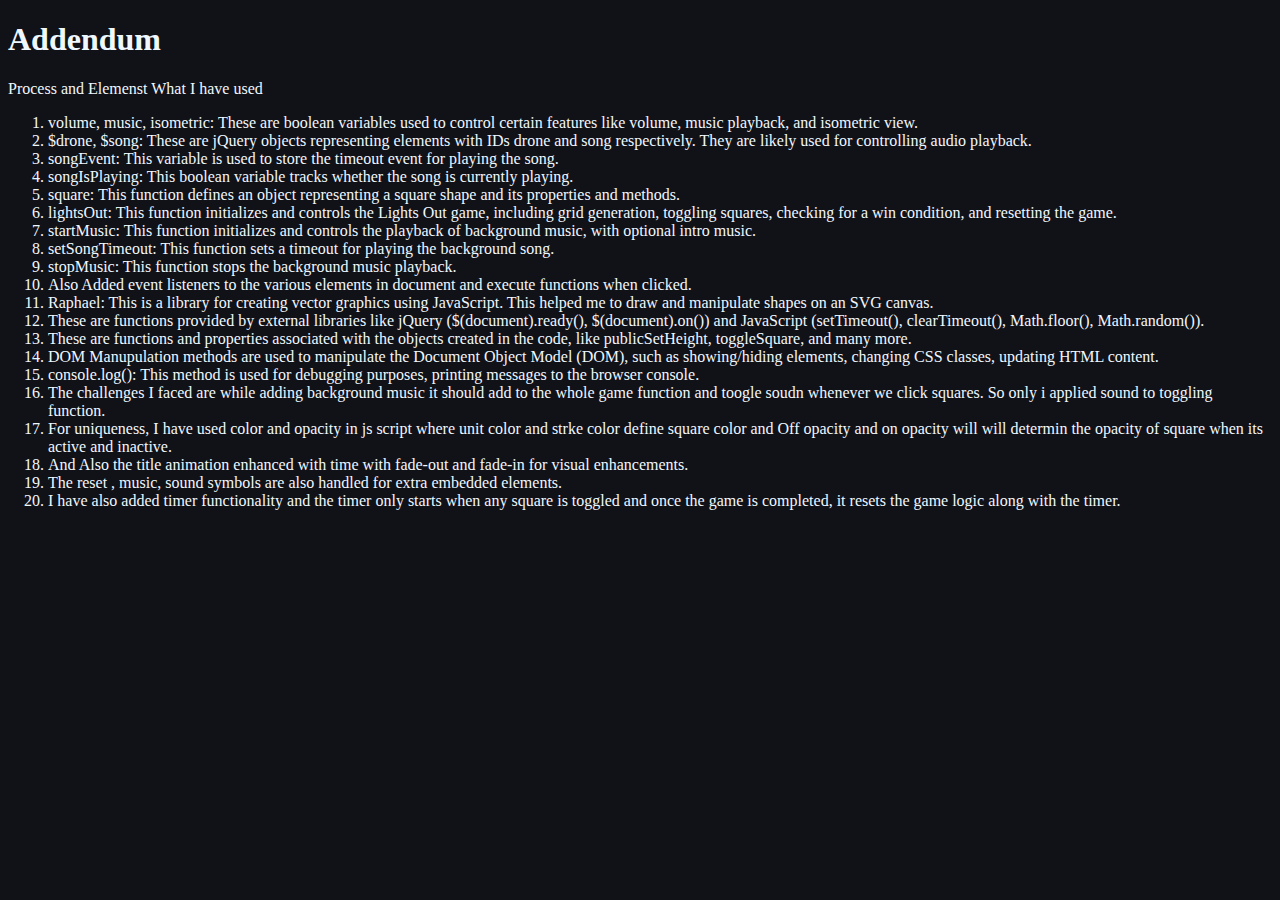
<file: final/addendum.html>
<!DOCTYPE html>
<html>
<head>
    <title>Addendum Page</title>
    <!-- Include necessary CSS and JavaScript files -->
    <script src="raphael-min.js"></script>
    <script src="https://code.jquery.com/jquery-1.11.1.min.js"></script>
    <link href='http://fonts.googleapis.com/css?family=Source+Code+Pro:200,400,900' rel='stylesheet' type='text/css'>
    <link rel="stylesheet" href="http://maxcdn.bootstrapcdn.com/font-awesome/4.3.0/css/font-awesome.min.css">
    <link href="styles.css" rel="stylesheet" type="text/css">
</head>
<body>
    <!-- Content specific to the addendum page -->
    <h1>Addendum</h1>
    <p>Process and Elemenst What I have used</p>
    <ol>
        <li>
            volume, music, isometric: These are boolean variables used to control certain features like volume, music playback, and isometric view.
        </li>
        <li>
            $drone, $song: These are jQuery objects representing elements with IDs drone and song respectively. They are likely used for controlling audio playback.
        </li>
        <li>
            songEvent: This variable is used to store the timeout event for playing the song.
        </li>
        <li>
            songIsPlaying: This boolean variable tracks whether the song is currently playing.
        </li>
        <li>
            square: This function defines an object representing a square shape and its properties and methods.
        </li>
        <li>
            lightsOut: This function initializes and controls the Lights Out game, including grid generation, toggling squares, checking for a win condition, and resetting the game.
        </li>
        <li>
            startMusic: This function initializes and controls the playback of background music, with optional intro music.
        </li>
        <li>
            setSongTimeout: This function sets a timeout for playing the background song.

        </li>
        <li>
            stopMusic: This function stops the background music playback.
        </li>
        <li>
            Also Added event listeners to the various elements in document and execute functions when clicked. 
        </li>
        <li>
            Raphael: This is a library for creating vector graphics using JavaScript. This helped me to draw and manipulate shapes on an SVG canvas.
        </li>
        <li>
            These are functions provided by external libraries like jQuery ($(document).ready(), $(document).on()) and JavaScript (setTimeout(), clearTimeout(), Math.floor(), Math.random()).
        </li>
        <li>
            These are functions and properties associated with the objects created in the code, like publicSetHeight, toggleSquare, and many more.
        </li>
        <li>
            DOM Manupulation methods are used to manipulate the Document Object Model (DOM), such as showing/hiding elements, changing CSS classes, updating HTML content.
        </li>
        <li>
            console.log(): This method is used for debugging purposes, printing messages to the browser console.
        </li>
        <li>
            The challenges I faced are while adding background music it should add to the whole game function and toogle soudn whenever we click squares. So only i applied sound to toggling function.
        </li>
        <li>
            For uniqueness, I have used color and opacity in js script where unit color and strke color define square color and Off opacity and on opacity will 
            will determin the opacity of square when its active and inactive.
        </li>
        <li>
            And Also the title animation enhanced with time with fade-out and fade-in for visual enhancements.
        </li>
        <li>
            The reset , music, sound symbols are also handled for extra embedded elements.
        </li>
        <li>
            I have also added timer functionality and the timer only starts when any square is toggled and once the game is completed, it resets the game logic along with the timer.
        </li>
    </ol>
</body>
</html>
</file>
<file: final/styles.css>
body{
	background-color: #111118;
	color: aliceblue;
	
}

.addendum {
    color: aliceblue;
	font-size: larger;
	text-align: center; 
    position: fixed;
    bottom: 0;
    width: 100%; 
	font-weight: bolder;
	margin-bottom: 6%;
}

.footer {
	color: rgb(240, 248, 255);
	text-align: center; 
    position: fixed;
    bottom: 0;
	font-size: larger;
	font-weight: bolder;
    width: 100%; 
}
#raphael-container{
	position:absolute;
	top: 50%;
	left: 50%;
	width: 500px;
	height: 500px;
	margin-top: -250px;
	margin-left:  -250px;
}

.overlay{
	position: absolute;
	top: 0;
	bottom: 0;
	left: 0;
	right: 0;
	z-index: 100;
	background-color: #111118;
}

.overlay-subtext, .overlay-text, .control, .loading-icon{
	color: #52d7a2;
	font-family: "Source Code Pro", sans-serif;
	font-weight: 200;
	text-transform: uppercase;
}

.control{
	height: 15px;
	width: 15px;
	margin: 10px;
	cursor: pointer;
}

.disabled{
	opacity: .5;
}

.isometric-control i, svg, path.square{
	transition: transform 500ms;
}

.isometric-control i.active, svg.isometric{
	-webkit-transform: rotateY(-30deg) rotateX(45deg);
	-ms-transform: rotateY(-30deg) rotateX(45deg);
	transform: rotateY(-30deg) rotateX(45deg);
}

svg.isometric path.square[fill-opacity='.1']{
	-webkit-transform: translate(30px, 30px);
	-ms-transform: translate(30px, 30px);
	transform: translate(30px, 30px);
}

.overlay-text, .overlay-subtext, .loading-icon{
	display: none;
	position: absolute;
	top: 50%;
	left: 0;
	right: 0;
	z-index: 101;
	transform: translateY(-50%);
	text-align: center;
	font-size: 48px;
}

.loading-icon{
	display: block;
}

.overlay-subtext{
	margin-top: 58px;
	font-size: 36px;
}

@keyframes spin {
	from {transform: rotate(0deg);}
	to {transform: rotate(360deg);}
}
@-moz-keyframes spin {
	from {transform: rotate(0deg);}
	to {transform: rotate(360deg);}
}
@-webkit-keyframes spin {
	from {transform: rotate(0deg);}
	to {transform: rotate(360deg);}
}

@keyframes glow{
	0%, 100% {	
		fill: #1495ff;
		stroke:#1495ff;	
	}
	50% {
		fill: #C7FFFF;
		stroke: #C7FFFF;
	}
}
@-moz-keyframes glow{
	0%, 100% {	
		fill: #1495ff;
		stroke:#1495ff;	
	}
	50% {
		fill: #C7FFFF;
		stroke: #C7FFFF;
	}
}
@-webkit-keyframes glow{
	0%, 100% {	
		fill: #1495ff;
		stroke:#1495ff;	
	}
	50% {
		fill: #C7FFFF;
		stroke: #C7FFFF;
	}
}

@keyframes stroke-glow{
	0%, 100% {	
		stroke:#1495ff;
		fill: #1495ff;	
	}
	50% {
		stroke: #7AFBFF;
		fill: #007CE6;
	}
}
@-moz-keyframes stroke-glow{
	0%, 100% {	
		stroke:#1495ff;	
		fill: #1495ff;
	}
	50% {
		stroke: #7AFBFF;
		fill: #007CE6;
	}
}
@-webkit-keyframes stroke-glow{
	0%, 100% {	
		stroke:#1495ff;	
		fill: #1495ff;
	}
	50% {
		stroke: #7AFBFF;
		fill: #007CE6;
	}
}

#reset-icon.spin{
	animation: spin .5s 1;
	-moz-animation: spin .5s 1;
	-webkit-animation: spin .5s 1;
}

#raphael-container path[fill-opacity=".65"]{
	animation: glow 8s ease-in infinite;
	-moz-animation: glow 8s ease-in infinite;
	-webkit-animation: glow 8s ease-in infinite;
}
#raphael-container path[fill-opacity=".1"]{
	animation: stroke-glow 8s ease-in infinite;
	-moz-animation: stroke-glow 8s ease-in infinite;
	-webkit-animation: stroke-glow 8s ease-in infinite;
}
#raphael-container path.no-glow{
	animation: none !important;
	-moz-animation: none !important;
	-webkit-animation: none !important;
}

#timer {
    font-size: 24px;
    font-weight: bold;
    color: #52d7a2;
    padding: 5px 10px;
    border-radius: 5px;
}
</file>
